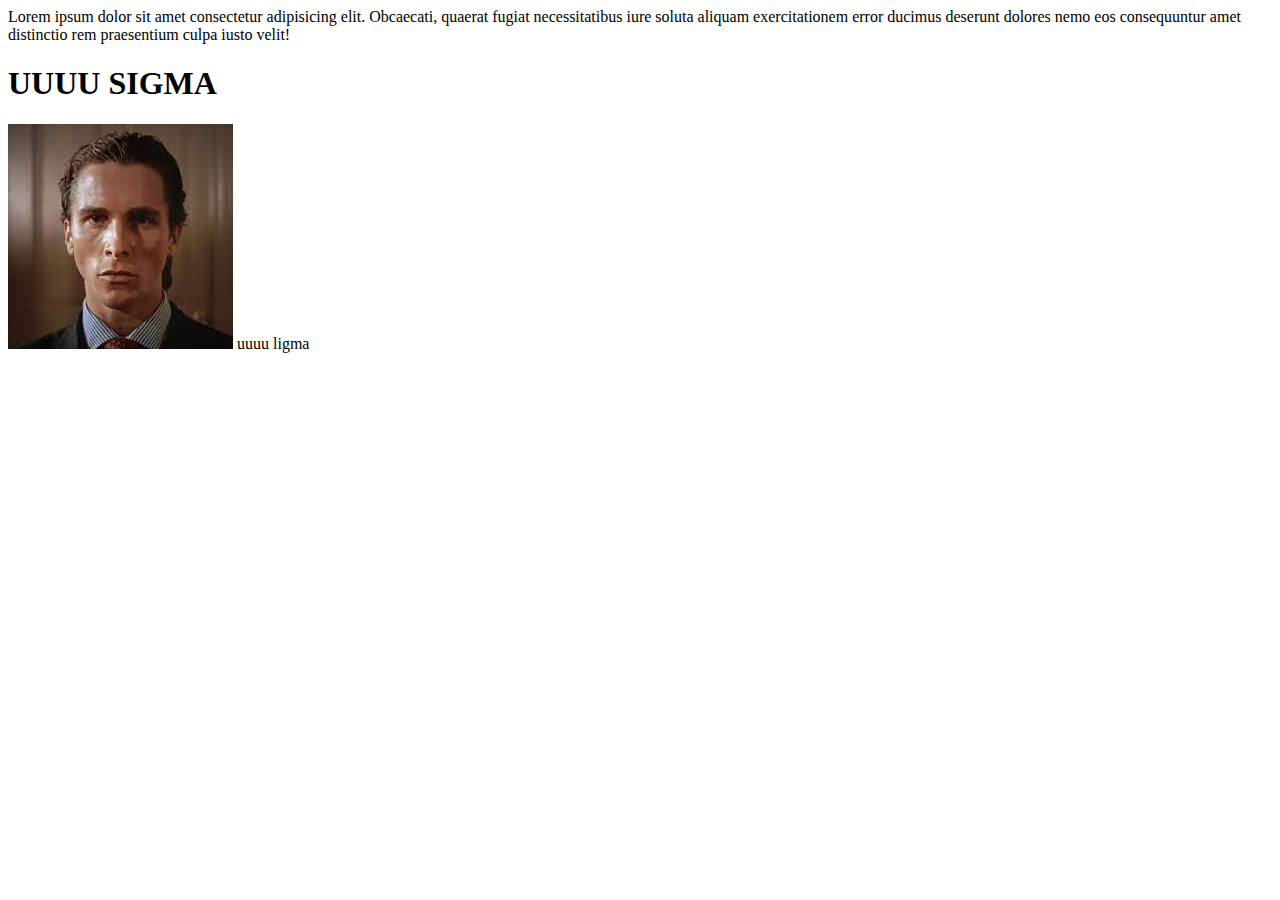
<file: index.html>
<!DOCTYPE html>
<html lang="en">
<head>
    <meta charset="UTF-8">
    <meta name="viewport" content="width=device-width, initial-scale=1.0">
    <title>Document</title>
</head>
<body>
    Lorem ipsum dolor sit amet consectetur adipisicing elit. Obcaecati, quaerat fugiat necessitatibus iure soluta aliquam exercitationem error ducimus deserunt dolores nemo eos consequuntur amet distinctio rem praesentium culpa iusto velit!
    <h1>UUUU SIGMA</h1>
    <img src="[data-uri]" alt="">
uuuu ligma
    
</body>
</html>
</file>
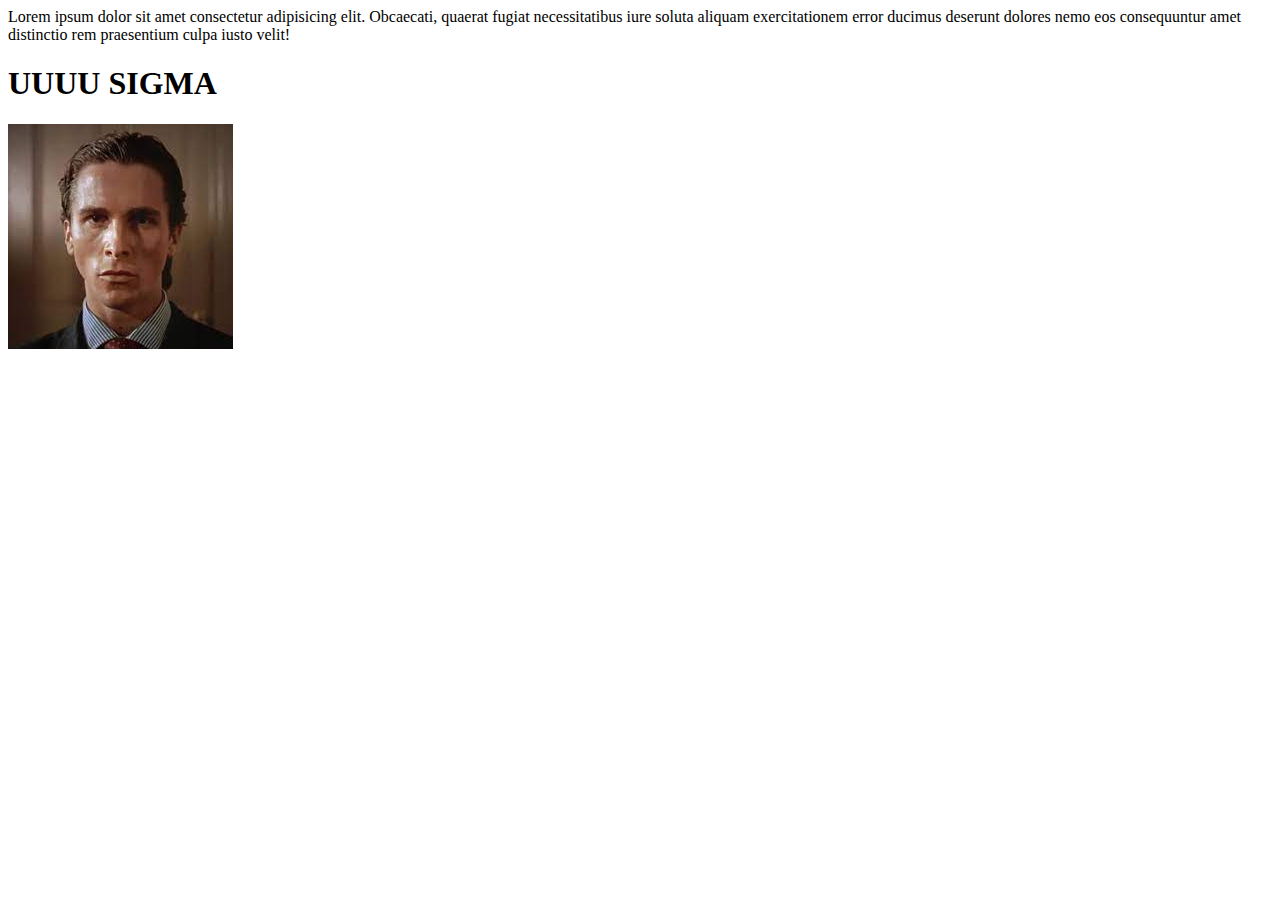
<file: PanJajo.html>
<!DOCTYPE html>
<html lang="en">
<head>
    <meta charset="UTF-8">
    <meta name="viewport" content="width=device-width, initial-scale=1.0">
    <title>Document</title>
</head>
<body>
    Lorem ipsum dolor sit amet consectetur adipisicing elit. Obcaecati, quaerat fugiat necessitatibus iure soluta aliquam exercitationem error ducimus deserunt dolores nemo eos consequuntur amet distinctio rem praesentium culpa iusto velit!
    <h1>UUUU SIGMA</h1>
    <img src="[data-uri]" alt="">
</body>
</html>
</file>
